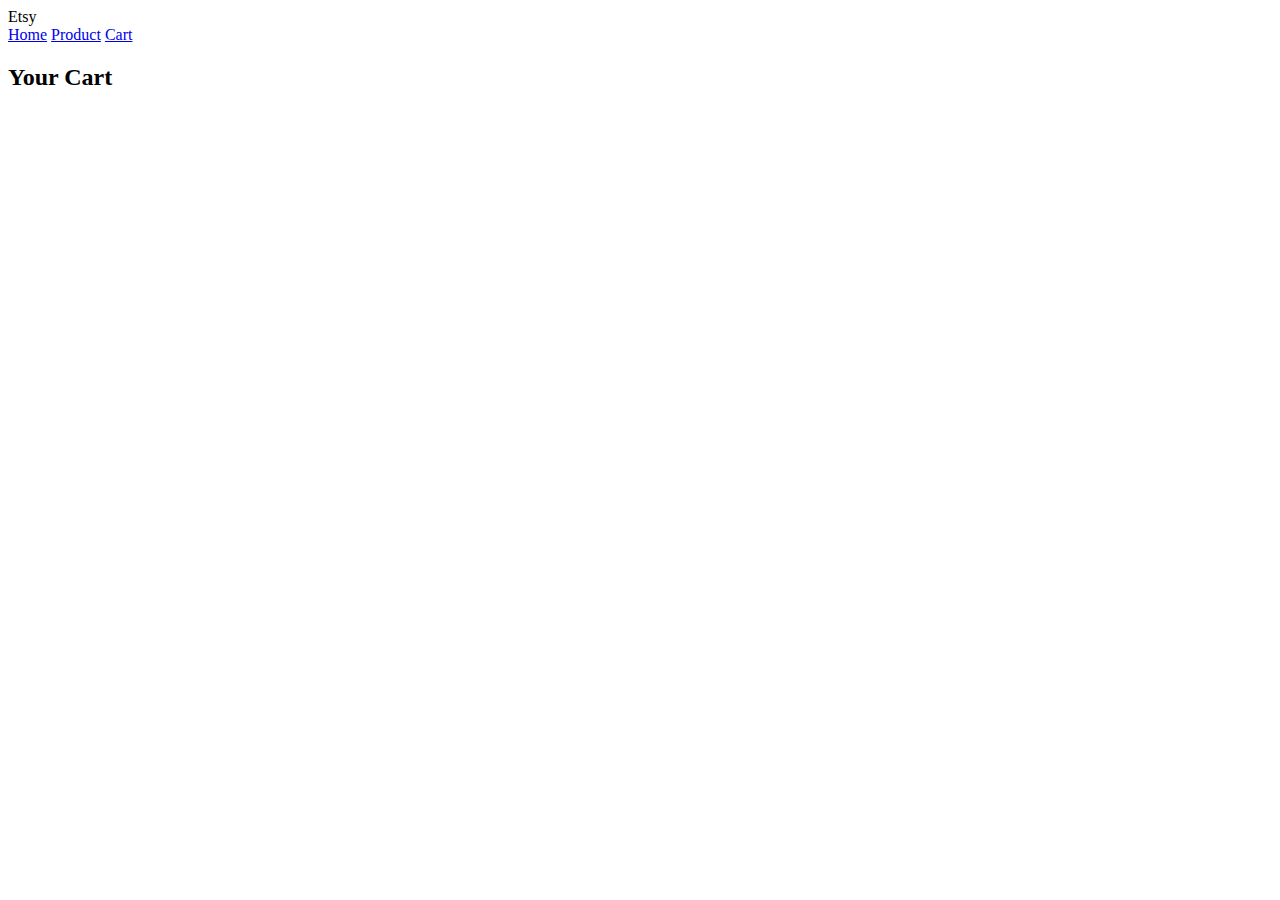
<file: Cart.html>
<!DOCTYPE html>
<html long="en">
<head>
    <meta charset="UFT-8">
    <meta name="viewport" content="width=device-width,initial-scale=1.0">
    <title>Document</title>
    <link rel="stylesheet" href="style.css">
</head>
<body>
    <header>
        <div class="Logo">Etsy</div>
        <nav>
            <a href="index.html">Home</a>
            <a href="Product.html">Product</a>
            <a href="Cart.html">Cart</a>
        </nav>
    </header>
    <h2>Your Cart</h2>
    <div id="subtotal" class="subtotal">
   
    </div>
        <div id="cartItems" class="cart-item">
        <!-- Your cart items  will be displayed here -->
        </div>
    </div>
    <script src="script.js"></script>
</body>
</html>
</file>
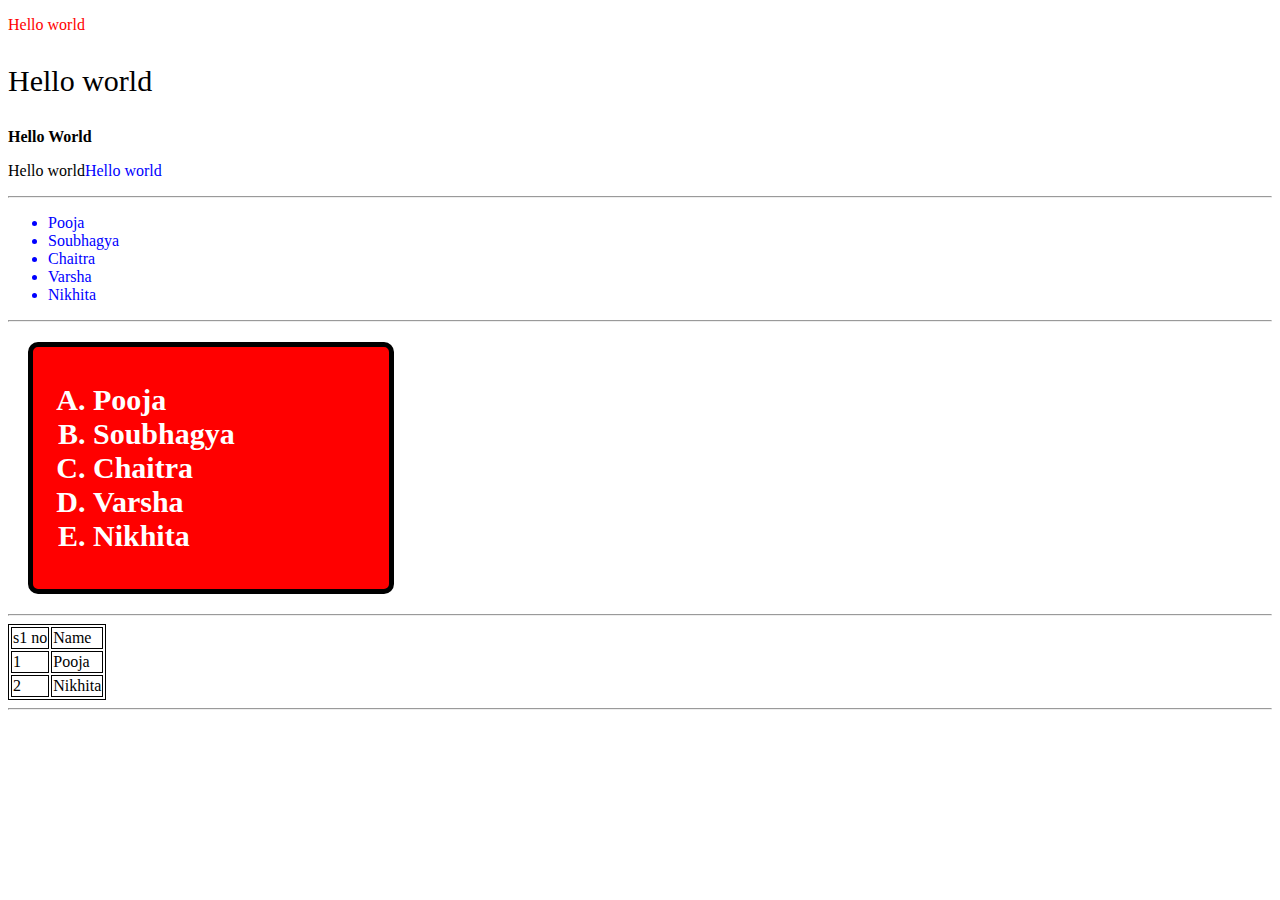
<file: form1.html>
<!DOCTYPE html>
<html long="en">
<head>
    <meta charset="UFT-8">
    <meta name="viewport" content="width=device-width,intial-scale=1.0">
    <title>Document</title>
    <link rel="stylesheet" href="style.css">
</head>
<body>
    <div>
        <p style="color:red;">Hello world</p>
        <p style="font-size:30px;">Hello world</p>
        <p><b>Hello World</b></p>
        <p>Hello world<span style="color: blue;">Hello world</p>
        <div style="background-color: rgb(159, 43, 226)";
          color:white;>
          <font-size:large;>
          <p Hello world></p>
        </div>
    </div>
    <hr>
    <div id="list" class="list1" style="color:blue;">
        <ul>
            <li>Pooja</li>
            <li>Soubhagya</li>
            <li>Chaitra</li>
            <li>Varsha</li>
            <li>Nikhita</li>
        </ul>
    </div>
    <hr>
    <div>
        <div class="ul1">
        <ol type="A">
            <li>Pooja</li>
            <li>Soubhagya</li>
            <li>Chaitra</li>
            <li>Varsha</li>
            <li>Nikhita</li>    
        </ol>
    </div>
    <hr>
    <table style="border:1px solid black;">
        <thread>
            <td>s1 no</td>
            <td>Name</td>
        </thread>
        <tbody>
            <tr>
                <td>1</td>
                <td>Pooja</td>   
            </tr>
            <tr>
                <td>2</td>
                <td>Nikhita</td>   
            </tr>
        </tbody>
    </table>
    <hr>
</body>
</html>
</file>
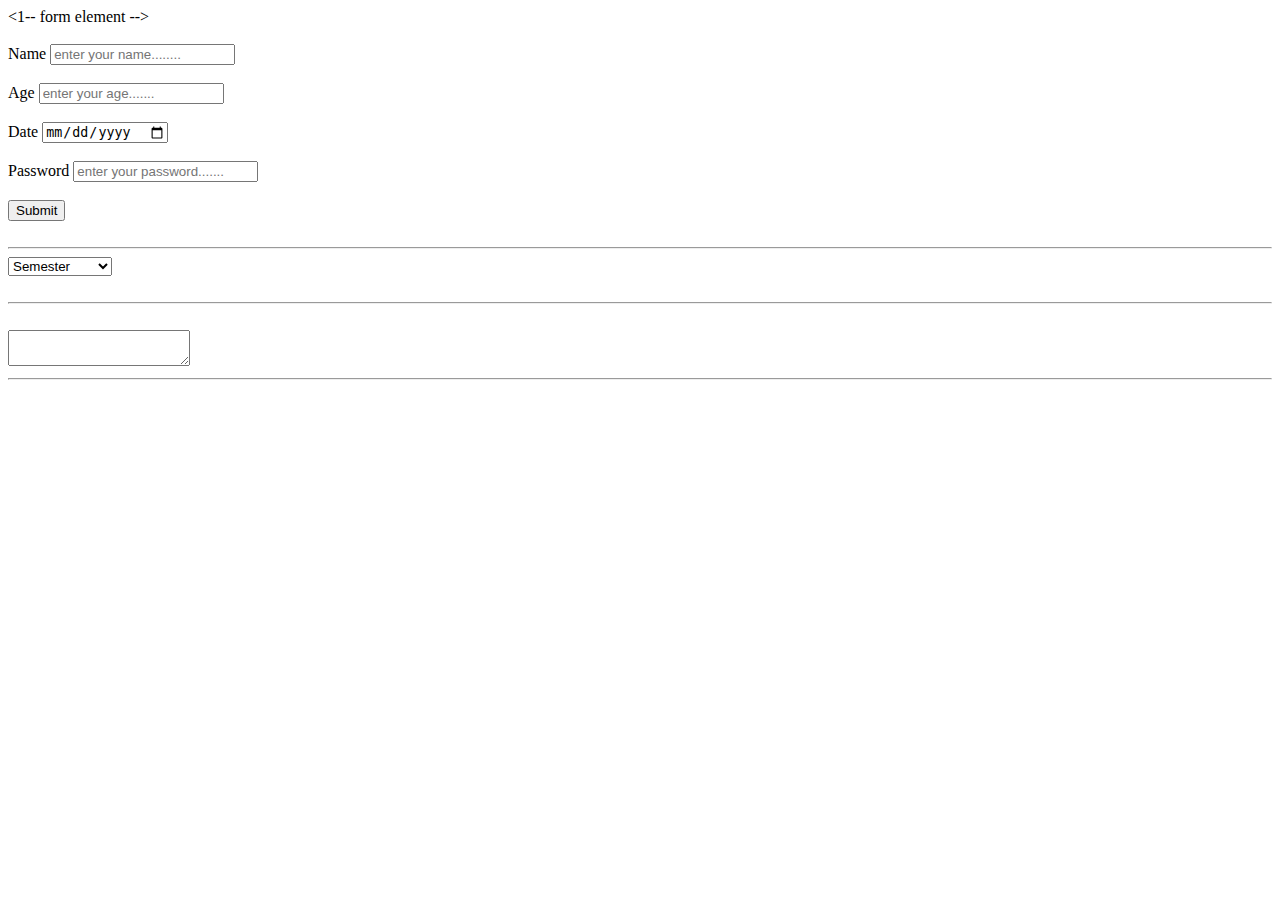
<file: form2.html>
<!DOCTYPE html>
<html long="en">
<head>
    <meta charset="UFT-8">
    <meta name="viewport" content="width=device-width,intial-scale=1.0">
    <title>Document</title>
    <link rel="stylesheet" href="style.css">
</head>
<body>
    <div>
        <1-- form element  -->
        <br>
        <br>
        <lable for="">Name</lable>
        <input type="Text" placeholder="enter your name........">
        <br>
        <br>
        <lable for="">Age</lable>
        <input type="Number"placeholder="enter your age.......">
        <br>
        <br>
        <lable for="">Date</lable>
        <input type="date">
        <br>
        <br>
        <lable for="">Password</lable>
        <input type="password"placeholder="enter your password.......">
        <br>
        <br>
        <button>Submit</button>
    </div>
    <br>
    <hr>
    <div>
         <select>
            <option value="">Semester</option>
            <option value="1">BCA 1st SEM</option>
            <option value="2">BCA 2st SEM</option>
            <option value="3">BCA 3st SEM</option>
            <option value="4">BCA 4st SEM</option>
            <option value="5">BCA 5st SEM</option>  
         </select>
    </div>
    <br>
    <hr>
    <br>
         <textarea>

         </textarea>
         <hr>
</body>
</html>
</file>
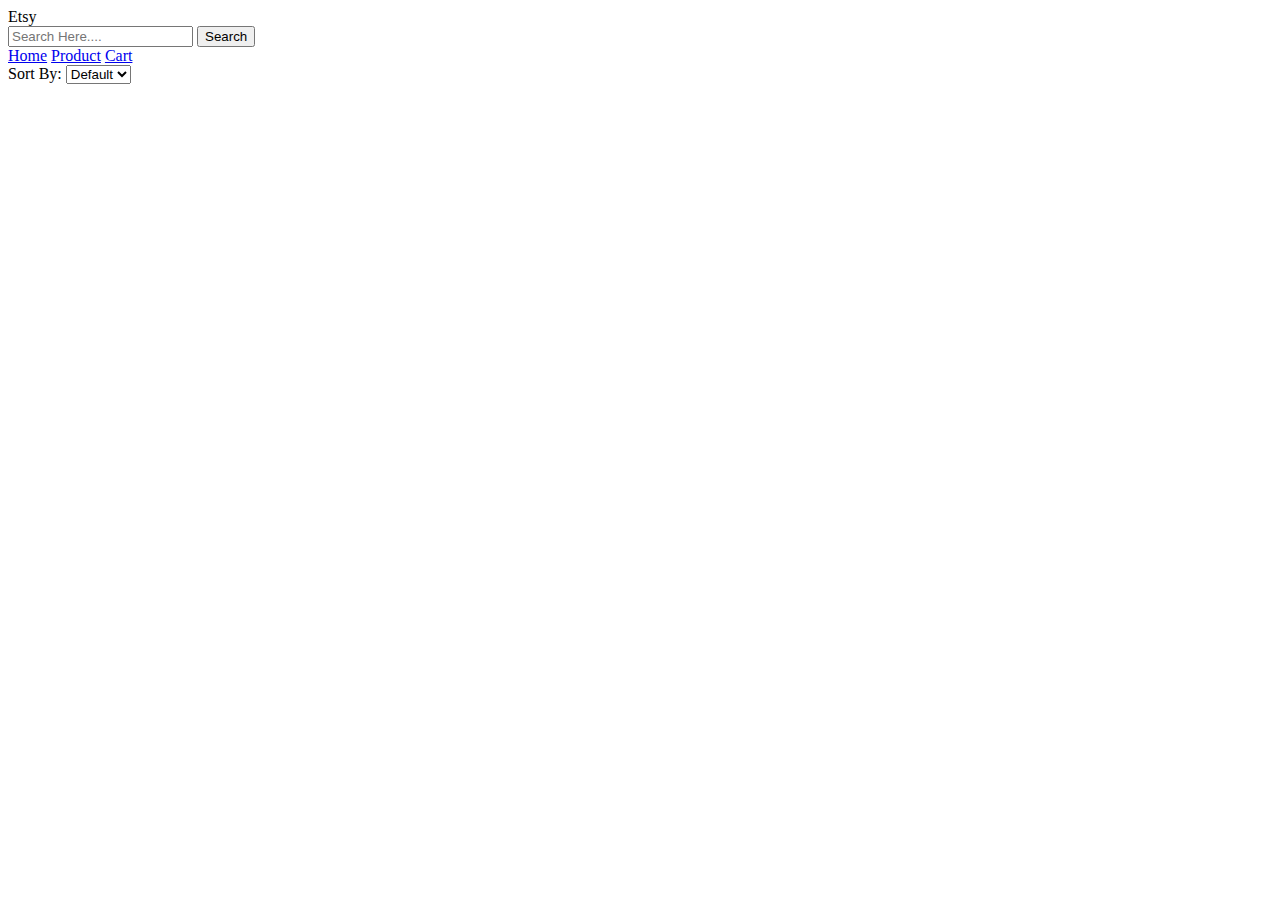
<file: Product.html>
<!DOCTYPE html>
<html long="en">
<head>
    <meta charset="UFT-8">
    <meta name="viewport" content="width=device-width,initial-scale=1.0">
    <title>Document</title>
    <link rel="stylesheet" href="style.css">
</head>
<body>
    <header>
        <div class="Logo">Etsy</div>
        <div class="search-container">
            <input type="text"id="productSearch" placeholder="Search Here....">
            <button id="searchButton">Search</button>
        </div>
        <nav>
            <a href="index.html">Home</a>
            <a href="Product.html">Product</a>
            <a href="Cart.html">Cart</a>
        </nav>
    </header>
    <div class="sort-container">
        <lable for="sortOptions">Sort By:</lable>
        <select id="sortOptions">
            <option value="default">Default</option>
            <option value="price">Price</option>
        </select>
    </div>
    <div>
        <div id="productList" class="product-list">
        <!-- All the products will be displayed here -->
        </div>
    </div>
    <script src="script.js"></script>
</body>
</html>
</file>
<file: style.css>
#{
    font-family: 'segoe UI','Segoe UI', Tahoma, Geneva, Verdana, sans-serif;
    font-size: 20px;
}
#list{
    color:green;
}
.lists{
    color: brown;
}
.ul1{
    background-color: red;
    color: white;
    width: 25%;
    padding: 20px;
    margin: 20px;
    border: 5px solid black;
    border-radius: 10px;
    transition: 0.5 ease-in-out;
}
.ul1:hover{
    background-color: green;
    border: 2px solid black;
}
.ul1 ol li{
    font-size: 30px;
    font-weight: 700;
}
table,th,td{
    border: 1px solid black;
}
</file>
